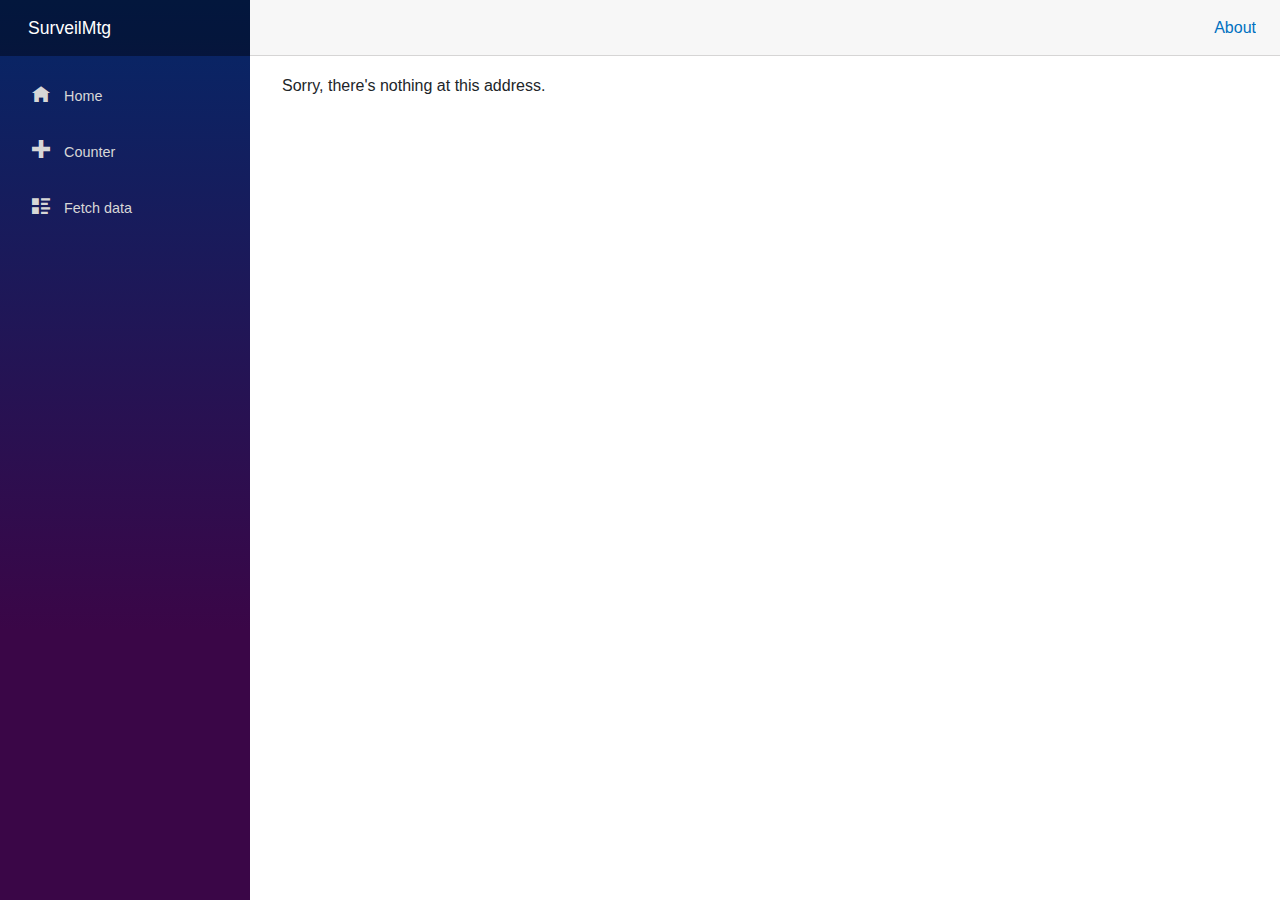
<file: wwwroot/index.html>
<!DOCTYPE html>
<html lang="en">

<head>
    <meta charset="utf-8" />
    <meta name="viewport" content="width=device-width, initial-scale=1.0, maximum-scale=1.0, user-scalable=no" />
    <title>SurveilMtg</title>
    <base href="/" />
    <link href="css/bootstrap/bootstrap.min.css" rel="stylesheet" />
    <link href="css/app.css" rel="stylesheet" />
    <link href="SurveilMtg.styles.css" rel="stylesheet" />
    <link href="manifest.json" rel="manifest" />
    <link rel="apple-touch-icon" sizes="512x512" href="icon-512.png" />
    <link rel="apple-touch-icon" sizes="192x192" href="icon-192.png" />
</head>

<body>
    <div id="app">Loading...</div>

    <div id="blazor-error-ui">
        An unhandled error has occurred.
        <a href="" class="reload">Reload</a>
        <a class="dismiss">🗙</a>
    </div>
    <script src="_framework/blazor.webassembly.js"></script>
    <script>navigator.serviceWorker.register('service-worker.js');</script>
</body>

</html>
</file>
<file: wwwroot/css/app.css>
﻿@import url('open-iconic/font/css/open-iconic-bootstrap.min.css');

html, body {
    font-family: 'Helvetica Neue', Helvetica, Arial, sans-serif;
}

h1:focus {
    outline: none;
}

a, .btn-link {
    color: #0071c1;
}

.btn-primary {
    color: #fff;
    background-color: #1b6ec2;
    border-color: #1861ac;
}

.content {
    padding-top: 1.1rem;
}

.valid.modified:not([type=checkbox]) {
    outline: 1px solid #26b050;
}

.invalid {
    outline: 1px solid red;
}

.validation-message {
    color: red;
}

#blazor-error-ui {
    background: lightyellow;
    bottom: 0;
    box-shadow: 0 -1px 2px rgba(0, 0, 0, 0.2);
    display: none;
    left: 0;
    padding: 0.6rem 1.25rem 0.7rem 1.25rem;
    position: fixed;
    width: 100%;
    z-index: 1000;
}

    #blazor-error-ui .dismiss {
        cursor: pointer;
        position: absolute;
        right: 0.75rem;
        top: 0.5rem;
    }

.blazor-error-boundary {
    background: url([data-uri]) no-repeat 1rem/1.8rem, #b32121;
    padding: 1rem 1rem 1rem 3.7rem;
    color: white;
}

    .blazor-error-boundary::after {
        content: "An error has occurred."
    }
</file>
